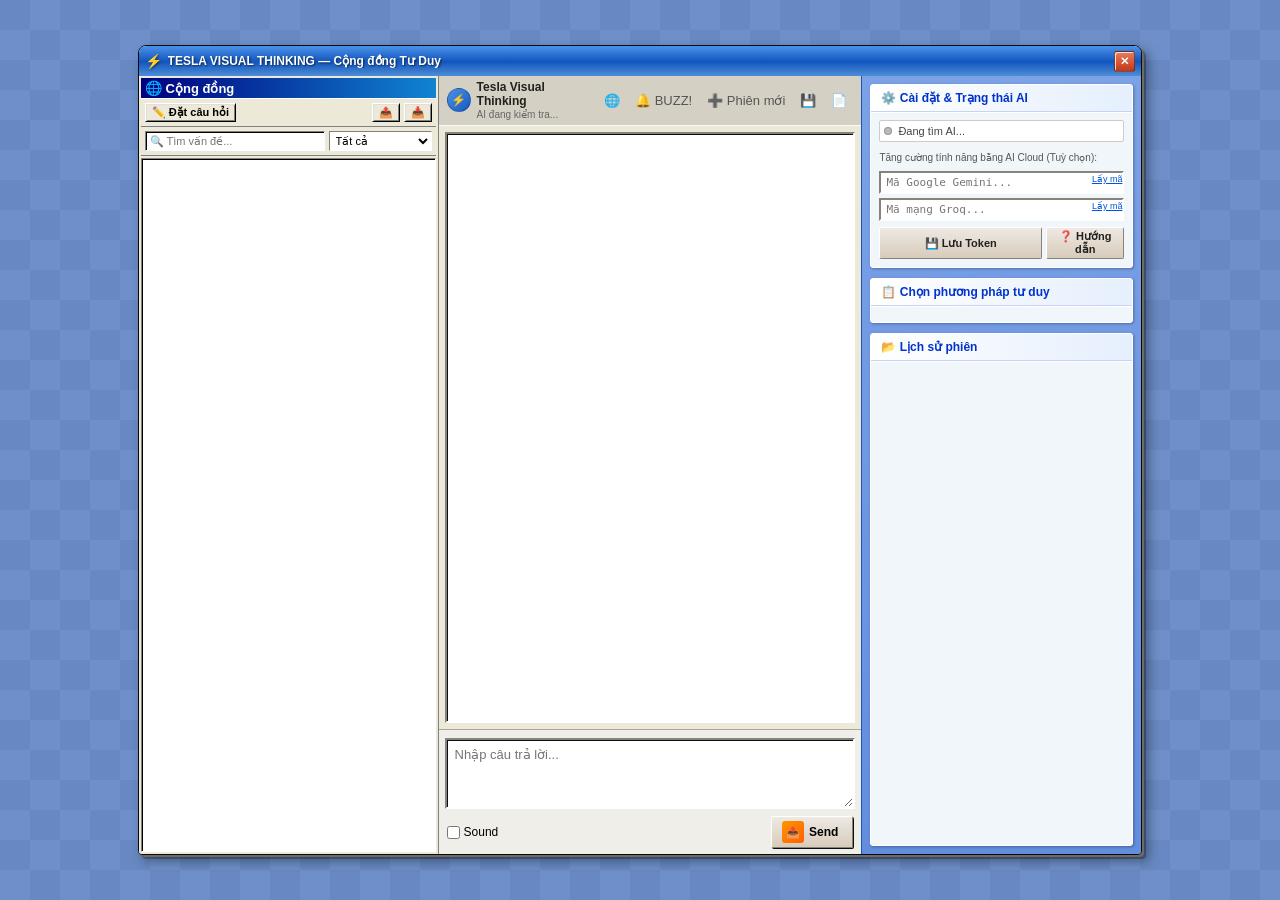
<file: index.html>
<!DOCTYPE html>
<html>
<head>
    <meta charset="UTF-8">
    <meta http-equiv="refresh" content="0; url=./docs/index.html">
    <title>Redirecting to TVT...</title>
</head>
<body style="background: #1154bb; color: white; font-family: Tahoma, sans-serif; display: flex; align-items: center; justify-content: center; height: 100vh; margin: 0;">
    <div style="text-align: center;">
        <h2 style="margin-bottom: 8px;">⚡ TVT đang tải...</h2>
        <a href="./docs/index.html" style="color: #ff9900; text-decoration: none;">Bấm vào đây nếu không tự động chuyển trang</a>
    </div>
</body>
</html>
</file>
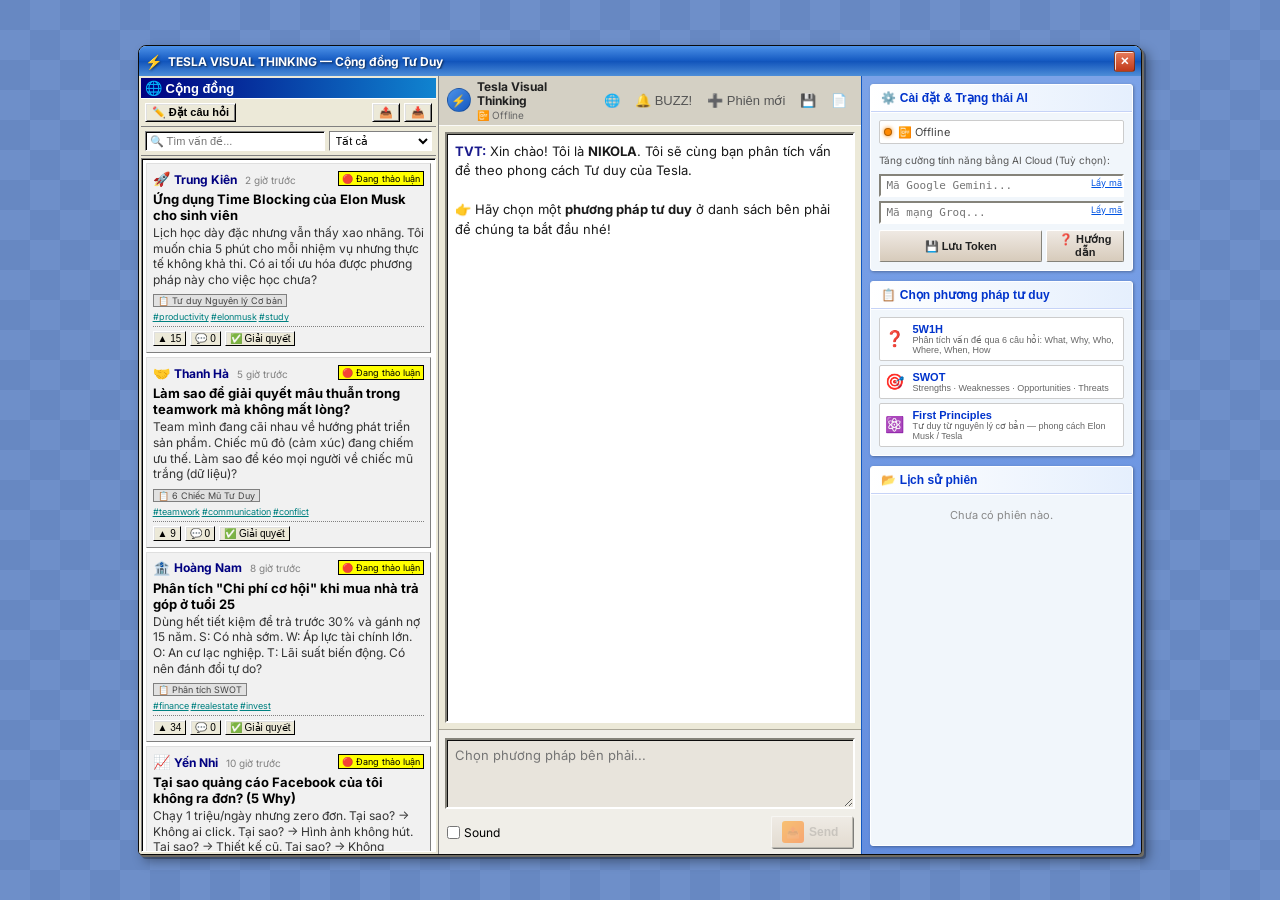
<file: docs/index.html>
<!DOCTYPE html>
<html lang="vi">
<head>
  <meta charset="UTF-8">
  <meta name="viewport" content="width=device-width, initial-scale=1.0">
  <title>TALKING WITH NIKOLA — TVT Community</title>
  <meta name="description" content="Hệ thống tư duy cộng đồng mở · Phong cách Tesla · Offline-first · Không phụ thuộc AI">
  <link rel="icon" href="data:image/svg+xml,<svg xmlns='http://www.w3.org/2000/svg' viewBox='0 0 100 100'><text y='.9em' font-size='90'>⚡</text></svg>">
  <link rel="stylesheet" href="css/tvt.css">
  <link rel="stylesheet" href="css/community.css">
</head>
<body>

<div class="xp-window" id="main-window">

  <!-- Title Bar -->
  <div class="xp-titlebar" id="titlebar">
    <span class="xp-title-icon">⚡</span>
    <span class="xp-title-text" id="window-title">TESLA VISUAL THINKING — Cộng đồng Tư Duy</span>
    <div class="xp-controls">
      <button class="xp-btn close" id="btn-close" title="Khởi động lại trang" onclick="location.reload()">✕</button>
    </div>
  </div>

  <!-- Body Split: 3 columns -->
  <div class="xp-body-split">

    <!-- ===  COMMUNITY PANEL (LEFT) === -->
    <div class="xp-community-panel" id="community-panel">

      <!-- Community Header -->
      <div class="comm-panel-header">
        <div class="comm-panel-title">
          <span class="comm-panel-icon">🌐</span>
          <span>Cộng đồng</span>
        </div>
      </div>

      <!-- Toolbar -->
      <div class="comm-toolbar">
        <button class="comm-tool-btn comm-tool-btn--primary" id="comm-btn-new" title="Đặt câu hỏi mới">
          ✏️ Đặt câu hỏi
        </button>
        <div class="comm-toolbar-right">
          <button class="comm-tool-btn" id="comm-btn-export" title="Xuất dữ liệu để chia sẻ">📤</button>
          <button class="comm-tool-btn" id="comm-btn-import" title="Nhập dữ liệu từ cộng đồng khác">📥</button>
          <input type="file" id="comm-import-file" accept=".json" style="display:none">
        </div>
      </div>

      <!-- Search + Filter -->
      <div class="comm-search-row">
        <input type="text" id="comm-search" class="comm-search" placeholder="🔍 Tìm vấn đề...">
        <select id="comm-filter" class="comm-filter">
          <option value="all">Tất cả</option>
          <option value="open">Đang thảo luận</option>
          <option value="solved">Đã giải quyết</option>
        </select>
      </div>

      <!-- Community Feed -->
      <div id="community-feed" class="comm-feed">
        <!-- Cards injected by community.js -->
      </div>

    </div> <!-- end community panel -->

    <!-- === CHAT PANEL (CENTER) === -->
    <div class="xp-chat-panel">
      <!-- Chat header -->
      <div class="chat-header">
        <div class="chat-avatar">⚡</div>
        <div class="chat-header-info">
          <div class="chat-header-name">Tesla Visual Thinking</div>
          <div class="chat-header-sub provider-label">AI đang kiểm tra...</div>
        </div>
        <div class="chat-toolbar">
          <button class="chat-tool-btn mobile-menu-btn" id="btn-mobile-menu" title="Menu">☰ Menu</button>
          <button class="chat-tool-btn comm-toggle-btn" id="btn-comm-toggle" title="Cộng đồng">🌐</button>
          <button class="chat-tool-btn" id="btn-buzz" title="Buzz!">🔔 BUZZ!</button>
          <button class="chat-tool-btn" id="btn-new-chat" title="Tạo phiên mới">➕ Phiên mới</button>
          <button class="chat-tool-btn" id="btn-download-json" title="Tải JSON">💾</button>
          <button class="chat-tool-btn" id="btn-download-md" title="Tải báo cáo MD">📄</button>
        </div>
      </div>

      <div class="xp-divider"></div>

      <!-- Messages area -->
      <div class="chat-messages-wrapper">
        <div id="chat-messages">
          <!-- Messages will be injected here -->
        </div>
      </div>

      <div class="xp-progress-container" id="progress-box">
        <div class="xp-progress-label" id="progress-text">TVT đang xử lý...</div>
        <div class="xp-progress-track">
          <div class="xp-progress-fill" id="progress-bar"></div>
        </div>
      </div>

      <!-- Input area -->
      <div class="chat-input-area">
        <div class="input-hint-row">
          <span id="input-hint"></span>
        </div>
        <textarea id="msg-input" placeholder="Nhập câu trả lời..." rows="3"></textarea>
        <div class="chat-bottom-bar">
          <label class="sound-label">
            <input type="checkbox" id="sound-check"> Sound
          </label>
          <button id="send-btn" type="button">
            <span class="send-icon">📤</span>
            <span>Send</span>
          </button>
        </div>
      </div>
    </div> <!-- end xp-chat-panel -->

    <!-- === RIGHT PANEL : TASK PANE === -->
    <div class="xp-side-panel">
      
      <!-- 1. AI Status & Settings -->
      <div class="xp-group">
        <div class="xp-group-header">⚙️ Cài đặt &amp; Trạng thái AI</div>
        <div class="xp-group-body">
          <div class="ai-status-row">
            <div class="status-dot checking" id="ai-status-dot"></div>
            <span id="ai-status-text">Đang tìm AI...</span>
          </div>
          <div class="xp-settings-mini">
            <div style="font-size: 10px; color: #555; margin-bottom: 4px;">Tăng cường tính năng bằng AI Cloud (Tuỳ chọn):</div>
            <div style="position: relative;">
              <input class="settings-input" id="cfg-gemini-key" style="width: 100%;" type="password" placeholder="Mã Google Gemini...">
              <a href="https://aistudio.google.com/app/apikey" target="_blank" style="font-size: 9px; position: absolute; right: 2px; top: 3px; color: #0054E3; text-decoration: underline;" title="Lấy mã Gemini miễn phí">Lấy mã</a>
            </div>
            <div style="position: relative;">
              <input class="settings-input" id="cfg-groq-key" style="width: 100%;" type="password" placeholder="Mã mạng Groq...">
              <a href="https://console.groq.com/keys" target="_blank" style="font-size: 9px; position: absolute; right: 2px; top: 3px; color: #0054E3; text-decoration: underline;" title="Lấy mã Groq tốc độ cao">Lấy mã</a>
            </div>
            <div style="display: flex; gap: 4px; margin-top: 2px;">
              <button class="xp-action-btn" id="btn-save-settings" style="flex: 2;">💾 Lưu Token</button>
              <button class="xp-action-btn" id="btn-ai-help" style="flex: 1; padding: 2px;" title="Hướng dẫn lấy API">❓ Hướng dẫn</button>
            </div>
          </div>
        </div>
      </div>

      <!-- 2. Models -->
      <div class="xp-group">
        <div class="xp-group-header">📋 Chọn phương pháp tư duy</div>
        <div class="xp-group-body" id="model-list">
          <!-- Models injected here -->
        </div>
      </div>

      <!-- 3. History -->
      <div class="xp-group" style="flex: 1;">
        <div class="xp-group-header">📂 Lịch sử phiên</div>
        <div class="xp-group-body" style="flex: 1; overflow-y: auto; padding: 4px;" id="history-list">
          <!-- History injected here -->
        </div>
      </div>

    </div> <!-- end xp-side-panel -->

  </div> <!-- end xp-body-split -->
</div>

<div id="toast"></div>

<script src="js/models.js"></script>
<script src="js/ai-providers.js"></script>
<script src="js/tvt-core.js"></script>
<script src="js/app.js"></script>
<script src="js/community.js"></script>
<script>
  if ('serviceWorker' in navigator) {
    window.addEventListener('load', () => navigator.serviceWorker.register('./sw.js').catch(()=>{}));
  }

  // Init community panel after all modules load
  window.addEventListener('DOMContentLoaded', () => {
    CommunityUI.init();

    // Toggle community panel on mobile
    document.getElementById('btn-comm-toggle')?.addEventListener('click', () => {
      document.getElementById('community-panel')?.classList.toggle('comm-panel--visible');
    });
  });
</script>

</body>
</html>
</file>
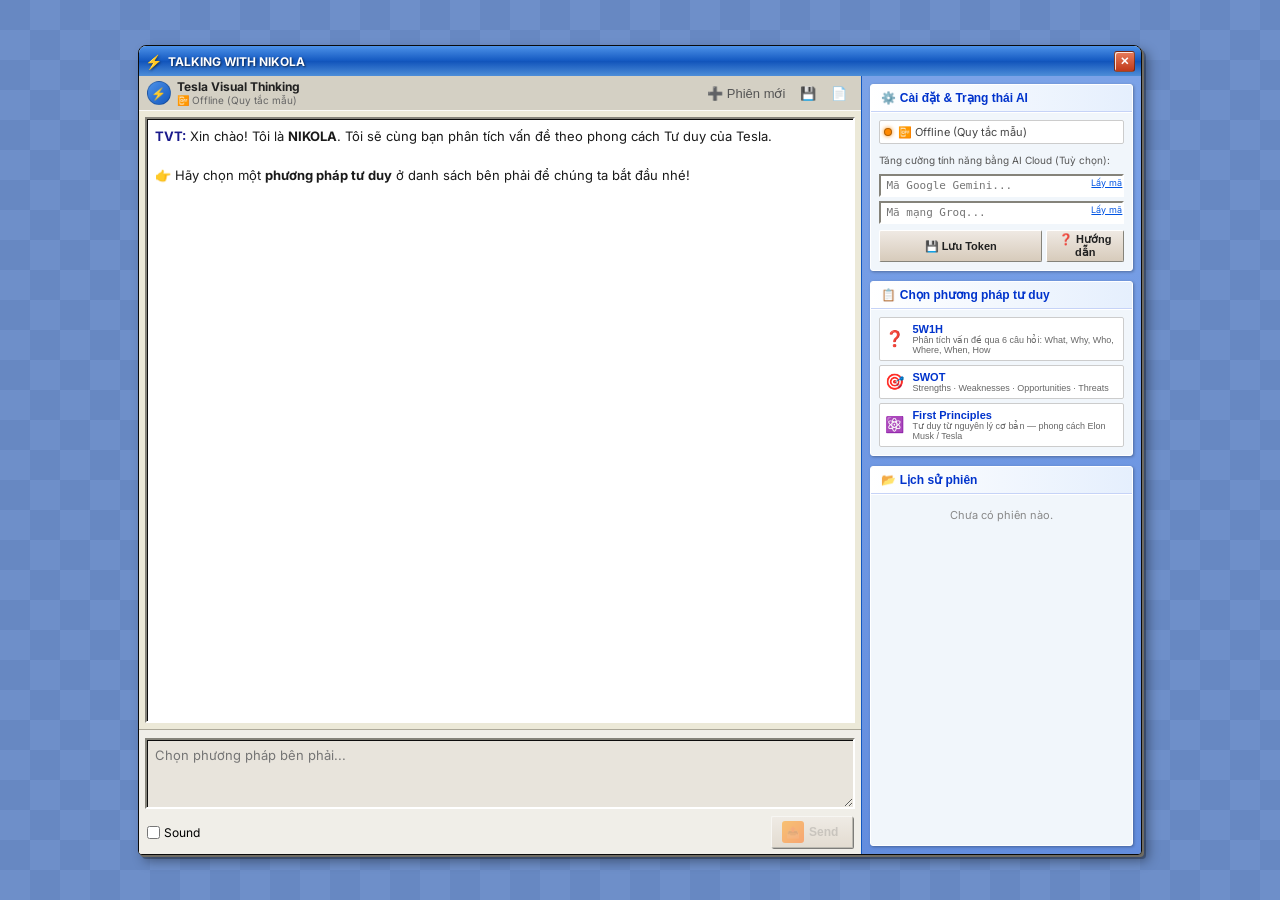
<file: backups/v3.0.0_snapshot_2026-04-09/docs/index.html>
<!DOCTYPE html>
<html lang="vi">
<head>
  <meta charset="UTF-8">
  <meta name="viewport" content="width=device-width, initial-scale=1.0">
  <title>TALKING WITH NIKOLA</title>
  <meta name="description" content="Hệ thống tư duy có cấu trúc · Phong cách Tesla · Offline-first">
  <link rel="icon" href="data:image/svg+xml,<svg xmlns='http://www.w3.org/2000/svg' viewBox='0 0 100 100'><text y='.9em' font-size='90'>⚡</text></svg>">
  <link rel="stylesheet" href="css/tvt.css">
</head>
<body>

<div class="xp-window" id="main-window">

  <!-- Title Bar -->
  <div class="xp-titlebar" id="titlebar">
    <span class="xp-title-icon">⚡</span>
    <span class="xp-title-text" id="window-title">TALKING WITH NIKOLA</span>
    <div class="xp-controls">
      <button class="xp-btn close" id="btn-close" title="Khởi động lại trang" onclick="location.reload()">✕</button>
    </div>
  </div>

  <!-- Body Split -->
  <div class="xp-body-split">
    
    <!-- === LEFT PANEL : CHAT (Scroll fixed inside) === -->
    <div class="xp-chat-panel">
      <!-- Chat header -->
      <div class="chat-header">
        <div class="chat-avatar">⚡</div>
        <div class="chat-header-info">
          <div class="chat-header-name">Tesla Visual Thinking</div>
          <div class="chat-header-sub provider-label">AI đang kiểm tra...</div>
        </div>
        <div class="chat-toolbar">
          <button class="chat-tool-btn mobile-menu-btn" id="btn-mobile-menu" title="Menu">☰ Menu</button>
          <button class="chat-tool-btn" id="btn-new-chat" title="Tạo phiên mới">➕ Phiên mới</button>
          <button class="chat-tool-btn" id="btn-download-json" title="Tải JSON">💾</button>
          <button class="chat-tool-btn" id="btn-download-md" title="Tải báo cáo MD">📄</button>
        </div>
      </div>

      <div class="xp-divider"></div>

      <!-- Messages area: Fixed height, isolated scrolling -->
      <div class="chat-messages-wrapper">
        <div id="chat-messages">
          <!-- Messages will be injected here -->
        </div>
      </div>

      <div class="xp-progress-container" id="progress-box">
        <div class="xp-progress-label" id="progress-text">TVT đang xử lý...</div>
        <div class="xp-progress-track">
          <div class="xp-progress-fill" id="progress-bar"></div>
        </div>
      </div>

      <!-- Input area -->
      <div class="chat-input-area">
        <div class="input-hint-row">
          <span id="input-hint"></span>
        </div>
        <textarea id="msg-input" placeholder="Nhập câu trả lời..." rows="3"></textarea>
        <div class="chat-bottom-bar">
          <label class="sound-label">
            <input type="checkbox" id="sound-check"> Sound
          </label>
          <button id="send-btn" type="button">
            <span class="send-icon">📤</span>
            <span>Send</span>
          </button>
        </div>
      </div>
    </div> <!-- end xp-chat-panel -->

    <!-- === RIGHT PANEL : WINDOWS XP TASK PANE === -->
    <div class="xp-side-panel">
      
      <!-- 1. AI Status & Settings -->
      <div class="xp-group">
        <div class="xp-group-header">⚙️ Cài đặt & Trạng thái AI</div>
        <div class="xp-group-body">
          <div class="ai-status-row">
            <div class="status-dot checking" id="ai-status-dot"></div>
            <span id="ai-status-text">Đang tìm AI...</span>
          </div>
          <div class="xp-settings-mini">
            <div style="font-size: 10px; color: #555; margin-bottom: 4px;">Tăng cường tính năng bằng AI Cloud (Tuỳ chọn):</div>
            <div style="position: relative;">
              <input class="settings-input" id="cfg-gemini-key" style="width: 100%;" type="password" placeholder="Mã Google Gemini...">
              <a href="https://aistudio.google.com/app/apikey" target="_blank" style="font-size: 9px; position: absolute; right: 2px; top: 3px; color: #0054E3; text-decoration: underline;" title="Lấy mã Gemini miễn phí">Lấy mã</a>
            </div>
            <div style="position: relative;">
              <input class="settings-input" id="cfg-groq-key" style="width: 100%;" type="password" placeholder="Mã mạng Groq...">
              <a href="https://console.groq.com/keys" target="_blank" style="font-size: 9px; position: absolute; right: 2px; top: 3px; color: #0054E3; text-decoration: underline;" title="Lấy mã Groq tốc độ cao">Lấy mã</a>
            </div>
            <div style="display: flex; gap: 4px; margin-top: 2px;">
              <button class="xp-action-btn" id="btn-save-settings" style="flex: 2;">💾 Lưu Token</button>
              <button class="xp-action-btn" id="btn-ai-help" style="flex: 1; padding: 2px;" title="Hướng dẫn lấy API">❓ Hướng dẫn</button>
            </div>
          </div>
        </div>
      </div>

      <!-- 2. Models -->
      <div class="xp-group">
        <div class="xp-group-header">📋 Chọn phương pháp tư duy</div>
        <div class="xp-group-body" id="model-list">
          <!-- Models injected here -->
        </div>
      </div>

      <!-- 3. History -->
      <div class="xp-group" style="flex: 1;">
        <div class="xp-group-header">📂 Lịch sử phiên</div>
        <div class="xp-group-body" style="flex: 1; overflow-y: auto; padding: 4px;" id="history-list">
          <!-- History injected here -->
        </div>
      </div>

    </div> <!-- end xp-side-panel -->

  </div> <!-- end xp-body-split -->
</div>

<div id="toast"></div>

<script src="js/models.js"></script>
<script src="js/ai-providers.js"></script>
<script src="js/tvt-core.js"></script>
<script src="js/app.js"></script>
<script>
  if ('serviceWorker' in navigator) {
    window.addEventListener('load', () => navigator.serviceWorker.register('./sw.js').catch(()=>{}));
  }
</script>

</body>
</html>
</file>
<file: docs/css/tvt.css>
/* ═══════════════════════════════════════════════════════════
   TVT — Tesla Visual Thinking
   CSS: Yahoo Messenger / Windows XP IM style
   Desktop layout (split pane) + Mobile responsive
   ═══════════════════════════════════════════════════════════ */

@import url('https://fonts.googleapis.com/css2?family=Tahoma:wght@400;700&family=Inter:wght@400;500;600&display=swap');

/* ── Reset ─────────────────────────────────────────────────── */
*, *::before, *::after { box-sizing: border-box; margin: 0; padding: 0; }

:root {
  /* Yahoo/XP palette */
  --xp-bg:          #ECE9D8;       /* Windows XP silver-beige */
  --xp-border:      #ACA899;
  --xp-btn-face:    #ECE9D8;
  --xp-btn-hover:   #D4D0C8;
  --xp-dark:        #212121;

  /* Chat colors — exactly Yahoo */
  --name-tvt:       #1a1a8c;       /* Dark navy-blue: TVT name */
  --name-user:      #c00000;       /* Dark red: User name */
  --msg-text:       #1a1a1a;
  
  --accent:         #0054E3;

  font-size: 13px;
}

body {
  font-family: 'Tahoma', 'Inter', Arial, sans-serif;
  background: #6e8fc9 url("data:image/svg+xml,%3Csvg xmlns='http://www.w3.org/2000/svg' width='60' height='60'%3E%3Crect width='60' height='60' fill='%236e8fc9'/%3E%3Crect x='0' y='0' width='30' height='30' fill='%235878b5' opacity='.3'/%3E%3Crect x='30' y='30' width='30' height='30' fill='%235878b5' opacity='.3'/%3E%3C/svg%3E");
  min-height: 100vh;
  display: flex;
  align-items: center;
  justify-content: center;
  padding: 12px;
}

/* ── XP Window Shell ────────────────────────────────────────── */
.xp-window {
  width: 80%;
  max-width: 1400px;
  height: 90vh;
  max-height: 900px;
  display: flex;
  flex-direction: column;
  background: var(--xp-bg);
  border: 1px solid #0a0a0a;
  box-shadow:
    inset 1px 1px 0 #FFFFFF,
    inset -1px -1px 0 #85837A,
    2px 2px 0 #6e6b63,
    4px 4px 0 rgba(0,0,0,0.25),
    6px 6px 12px rgba(0,0,0,0.4);
  border-radius: 8px 8px 4px 4px;
  overflow: hidden;
  position: relative;
}

/* ── Title Bar (XP gradient) ─────────────────────────────────── */
.xp-titlebar {
  background: linear-gradient(180deg, #4d92e8 0%, #1358c0 50%, #1154bb 51%, #4d8dd8 100%);
  padding: 4px 6px;
  display: flex;
  align-items: center;
  gap: 6px;
  user-select: none;
  min-height: 30px;
}

.xp-title-icon { font-size: 14px; filter: drop-shadow(1px 1px 1px rgba(0,0,0,0.5)); }

.xp-title-text {
  flex: 1;
  color: white;
  font-size: 12px;
  font-weight: bold;
  text-shadow: 1px 1px 2px rgba(0,0,0,0.6);
  white-space: nowrap;
  overflow: hidden;
  text-overflow: ellipsis;
}

.xp-controls { display: flex; gap: 2px; margin-left: 4px; }

.xp-btn {
  width: 21px; height: 21px;
  border: 1px solid rgba(0,0,0,0.4);
  border-radius: 3px;
  font-size: 11px; font-weight: bold;
  cursor: pointer;
  display: flex; align-items: center; justify-content: center;
  background: linear-gradient(180deg, #EFE9E3, #D7CBBB);
  box-shadow: inset 1px 1px 0 rgba(255,255,255,0.8);
  font-family: 'Tahoma', sans-serif;
  color: #333;
}
.xp-btn.close {
  background: linear-gradient(180deg, #e87d5c, #c0391a);
  color: white;
}
.xp-btn.close:hover { background: linear-gradient(180deg, #ff9977, #d44420); }

/* ── Body Split ─────────────────────────────────────────────── */
.xp-body-split {
  flex: 1;
  display: flex;
  flex-direction: row;
  min-height: 0; /* Important for flex-child scrolling */
}

/* ── LEFT PANEL (Chat) ───────────────────────────────────────── */
.xp-chat-panel {
  flex: 1;
  display: flex;
  flex-direction: column;
  min-width: 0; 
  background: var(--xp-bg);
}

.chat-header {
  background: #D4D0C4;
  padding: 4px 8px;
  display: flex;
  align-items: center;
  gap: 6px;
  font-size: 11px;
}
.chat-avatar {
  width: 24px; height: 24px;
  background: linear-gradient(135deg, #4d92e8, #1358c0);
  border-radius: 50%;
  display: flex; align-items: center; justify-content: center;
  font-size: 12px;
  flex-shrink: 0;
  border: 1px solid rgba(0,0,0,0.2);
}
.chat-header-info { flex: 1; line-height: 1.2; }
.chat-header-name { font-weight: bold; color: var(--xp-dark); font-size: 12px; }
.chat-header-sub  { font-size: 10px; color: #666; }

.chat-toolbar { display: flex; gap: 3px; }
.chat-tool-btn {
  background: none; border: 1px solid transparent; border-radius: 3px;
  padding: 3px 5px; cursor: pointer; font-size: 13px; color: #555;
}
.chat-tool-btn:hover { background: var(--xp-btn-hover); border-color: var(--xp-border); }

/* Chat Messages Scrolling area */
.chat-messages-wrapper {
  flex: 1;
  min-height: 0; /* Crucial for scrolling */
  display: flex;
  flex-direction: column;
  background: white;
  border: 2px solid;
  border-color: #85837A #FFFFFF #FFFFFF #85837A;
  box-shadow: inset 1px 1px 0 #0D0D0D;
  margin: 6px;
}

#chat-messages {
  flex: 1;
  overflow-y: auto;
  padding: 8px;
  scroll-behavior: smooth;
  line-height: 1.5;
}
#chat-messages::-webkit-scrollbar { width: 14px; }
#chat-messages::-webkit-scrollbar-track { background: #D4D0C4; border: 1px solid #85837A; }
#chat-messages::-webkit-scrollbar-thumb {
  background: linear-gradient(180deg, #EEE, #CCC);
  border: 1px solid #85837A; border-radius: 2px;
}

.msg-line { margin-bottom: 4px; font-size: 13px; color: var(--msg-text); word-wrap: break-word; }
.msg-animate { animation: msgIn 0.2s ease; }
@keyframes msgIn { from { opacity: 0; transform: translateY(4px); } to { opacity: 1; transform: translateY(0); } }

.msg-name-tvt { font-weight: bold; color: var(--name-tvt); font-size: 13px; }
.msg-name-user { font-weight: bold; color: var(--name-user); font-size: 13px; }
.msg-body code { background: #f4f4f4; padding: 1px 4px; border: 1px solid #ddd; border-radius: 2px; font-family: monospace; font-size: 11px; }

/* Chat Input */
.chat-input-area { background: #F0EEE8; border-top: 1px solid var(--xp-border); padding: 4px 6px; }
.input-hint-row { padding: 1px 0 3px; }
#input-hint { font-size: 10px; color: #888; font-style: italic; }

#msg-input {
  width: 100%;
  min-height: 52px; max-height: 100px;
  padding: 6px 8px;
  font-family: inherit; font-size: 13px;
  border: 2px solid; border-color: #85837A #FFFFFF #FFFFFF #85837A;
  box-shadow: inset 1px 1px 0 #0D0D0D;
  outline: none; resize: vertical; line-height: 1.4;
}
#msg-input:focus { border-color: var(--accent) #FFFFFF #FFFFFF var(--accent); }
#msg-input:disabled { background: #E8E4DC; color: #888; }

.chat-bottom-bar { display: flex; align-items: center; padding: 4px 2px 2px; gap: 8px; }
.sound-label { display: flex; align-items: center; gap: 4px; font-size: 12px; }

#send-btn {
  margin-left: auto;
  display: flex; align-items: center; gap: 5px;
  padding: 4px 14px 4px 10px;
  background: linear-gradient(180deg, #EFE9E3, #D7CBBB);
  border: 1px solid; border-color: #FFFFFF #85837A #85837A #FFFFFF;
  box-shadow: 1px 1px 0 #0D0D0D;
  cursor: pointer; font-family: 'Tahoma', sans-serif; font-size: 12px; font-weight: bold;
  border-radius: 2px;
}
#send-btn:active:not(:disabled) { border-color: #85837A #FFFFFF #FFFFFF #85837A; background: linear-gradient(180deg, #D7CBBB, #EFE9E3); }
#send-btn:disabled { opacity: 0.5; cursor: not-allowed; }

.send-icon { width: 22px; height: 22px; background: linear-gradient(135deg, #ff9500, #ff6000); border-radius: 3px; display: flex; align-items: center; justify-content: center; font-size: 11px; }

.mobile-menu-btn { display: none; margin-right: 4px; color: #0033CC; font-weight: bold; background: linear-gradient(180deg, #FFFFFF, #D4D0C4); border: 1px solid #ACA899; }
.mobile-menu-btn:hover { background: #D0E8FF; }

/* ── RIGHT PANEL (XP Task Pane) ─────────────────────────────── */
.xp-side-panel {
  width: 280px;
  background: linear-gradient(180deg, #7BA2E7, #638DDE);
  border-left: 1px solid #1358c0;
  display: flex;
  flex-direction: column;
  padding: 8px;
  gap: 10px;
  overflow-y: auto;
}

.xp-group {
  background: #F1F6FB;
  border: 1px solid #FFFFFF;
  border-radius: 3px;
  overflow: hidden;
  box-shadow: 1px 1px 3px rgba(0,0,0,0.3);
  display: flex; flex-direction: column;
}
.xp-group-header {
  background: linear-gradient(90deg, #FFFFFF, #E5EFFD);
  color: #0033CC;
  font-weight: bold;
  padding: 6px 10px;
  font-size: 12px;
  cursor: pointer;
  border-bottom: 1px solid #C6D3F7;
  font-family: 'Tahoma', sans-serif;
  box-shadow: 0 1px 0 white;
}
.xp-group-body { padding: 8px; display: flex; flex-direction: column; gap: 6px; }

/* AI Status inside Right Panel */
.ai-status-row { display: flex; align-items: center; gap: 6px; font-size: 11px; padding: 4px; background: white; border: 1px solid #CCC; border-radius: 2px; color: #444; }
.status-dot { width: 8px; height: 8px; border-radius: 50%; border: 1px solid rgba(0,0,0,0.3); flex-shrink: 0; }
.status-dot.online { background: #22cc44; box-shadow: 0 0 4px #22cc44; }
.status-dot.offline { background: #FF8800; box-shadow: 0 0 4px #FF8800; }
.status-dot.checking { background: #aaa; animation: blink 1s infinite; }
@keyframes blink { 0%,100%{opacity:1} 50%{opacity:0.3} }

.xp-settings-mini { display: flex; flex-direction: column; gap: 4px; margin-top: 4px; }
.settings-input { padding: 3px 5px; font-family: monospace; font-size: 11px; border: 2px solid; border-color: #85837A #FFFFFF #FFFFFF #85837A; outline: none; }

.xp-action-btn {
  padding: 4px 8px; font-family: 'Tahoma', sans-serif; font-size: 11px; font-weight: bold;
  background: linear-gradient(180deg, #EFE9E3, #D7CBBB);
  border: 1px solid; border-color: #FFFFFF #85837A #85837A #FFFFFF;
  cursor: pointer; border-radius: 2px; color: var(--xp-dark);
}
.xp-action-btn:active { border-color: #85837A #FFFFFF #FFFFFF #85837A; background: var(--xp-btn-hover); }

/* Models List */
#model-list { display: flex; flex-direction: column; gap: 4px; }
.model-btn {
  display: flex; align-items: center; gap: 8px; padding: 5px;
  background: white; border: 1px solid #CCC; border-radius: 2px;
  cursor: pointer; text-align: left; transition: 0.1s;
}
.model-btn:hover { background: #E5EFFD; border-color: #0054E3; }
.model-icon { font-size: 1.2rem; }
.model-info { display: flex; flex-direction: column; }
.model-info strong { font-size: 11px; color: #0033CC; }
.model-info small { font-size: 9px; color: #666; }

/* History List */
.history-item { background: white; border: 1px solid #CCC; border-radius: 2px; margin-bottom: 4px; padding: 4px; }
.history-item-top { display: flex; justify-content: space-between; align-items: center; font-size: 11px; margin-bottom: 4px; }
.history-item-top strong { color: #0033CC; }
.history-status { font-size: 10px; }
.history-actions { display: flex; gap: 2px; }
.history-actions button { flex: 1; padding: 2px; font-size: 10px; background: #ECE9D8; border: 1px solid #ACA899; cursor: pointer; }
.history-actions button:hover { background: #D0E8FF; }

/* ── Utilities ───────────────────────────────────────────────── */
.xp-divider { height: 1px; background: linear-gradient(90deg, var(--xp-border), transparent); border-top: 1px solid #FAFAF8; margin: 0; }

/* ── Progress Bar (XP Style) ────────────────────────────────── */
.xp-progress-container {
  display: none;
  background: #FFF;
  border: 1px solid #7B9EBD;
  padding: 10px;
  margin: 10px;
  border-radius: 2px;
  flex-direction: column;
  gap: 8px;
  box-shadow: 1px 1px 3px rgba(0,0,0,0.1);
}
.xp-progress-label {
  font-size: 11px;
  font-weight: bold;
  color: #0033CC;
}
.xp-progress-track {
  height: 16px;
  background: white;
  border: 1px solid #ACA899;
  position: relative;
  overflow: hidden;
}
.xp-progress-fill {
  height: 100%;
  width: 0%;
  background: linear-gradient(180deg, #31E431 0%, #209920 50%, #157915 51%, #23B423 100%);
  transition: width 0.3s ease;
  display: flex;
  gap: 2px;
  padding: 1px;
}
/* Classic XP chunks effect */
.xp-progress-fill::after {
  content: '';
  position: absolute;
  top: 0; left: 0; right: 0; bottom: 0;
  background-image: linear-gradient(90deg, transparent 0, transparent 8px, white 8px, white 10px);
  background-size: 10px 100%;
}

#toast {
  position: fixed; bottom: 20px; left: 50%; transform: translateX(-50%) translateY(60px);
  background: #1a1a1a; color: white; padding: 8px 18px; border-radius: 4px; font-size: 12px; z-index: 9999; opacity: 0; transition: all 0.3s; box-shadow: 0 4px 16px rgba(0,0,0,0.5);
}
#toast.show { opacity: 1; transform: translateX(-50%) translateY(0); }

/* Animation for Auto-Onboarding */
.flash-input {
  animation: flashInput 1.5s infinite;
  background: #FFFFF0 !important;
}
@keyframes flashInput {
  0%, 100% { border-color: #85837A #FFFFFF #FFFFFF #85837A; box-shadow: inset 1px 1px 0 #0D0D0D; }
  50% { border-color: #0054E3; box-shadow: 0 0 8px #0054E3; }
}

/* ── Scrollbars inside pane ──────────────────────────────────── */
.xp-side-panel::-webkit-scrollbar { width: 12px; }
.xp-side-panel::-webkit-scrollbar-track { background: #638DDE; }
.xp-side-panel::-webkit-scrollbar-thumb { background: #8DAEE4; border: 1px solid #4A7ACA; border-radius: 2px; }

.xp-group-body::-webkit-scrollbar { width: 10px; }
.xp-group-body::-webkit-scrollbar-track { background: #F1F6FB; }
.xp-group-body::-webkit-scrollbar-thumb { background: #C6D3F7; border-radius: 2px; }

/* ── Mobile responsive ────────────────────────────────────────── */
@media (max-width: 650px) {
  body { padding: 0; align-items: flex-start; }
  .xp-window { width: 100%; max-width: 100%; border-radius: 0; box-shadow: none; border: none; height: 100dvh; max-height: 100dvh; position: relative; overflow: hidden; }
  .mobile-menu-btn { display: inline-flex; align-items: center; justify-content: center; }
  
  /* Hide Clutter on Mobile Header */
  .chat-avatar { display: none; }
  .chat-header-name { display: none; }
  .chat-header-sub { font-size: 10px; font-weight: bold; }
  
  .xp-side-panel { 
    position: absolute;
    top: 38px; /* below title bar */
    left: 0; right: 0; bottom: 0;
    width: 100%; height: auto;
    border-left: none; border-top: 1px solid #1358c0;
    z-index: 9999;
    max-height: none;
    transform: translateX(100%);
    transition: transform 0.3s cubic-bezier(0.2, 0.8, 0.2, 1);
  }
  .xp-window.show-menu .xp-side-panel {
    transform: translateX(0);
  }
}
</file>
<file: docs/css/community.css>
/* ═══════════════════════════════════════════════════════════
   TVT Community — CSS (Windows 98 Unified Style)
   Left panel: Community discussions
   Modals: Thread & New Post
   ═══════════════════════════════════════════════════════════ */

.xp-community-panel {
  width: 300px;
  min-width: 260px;
  max-width: 320px;
  display: flex;
  flex-direction: column;
  background: var(--xp-bg);
  border-right: 1px solid #808080;
  overflow: hidden;
  flex-shrink: 0;
  padding: 2px;
}

/* ── Community Header (Navy Title Bar) ────────────────────────── */
.comm-panel-header {
  background: linear-gradient(90deg, #000080 0%, #1084d0 100%);
  padding: 2px 4px;
  border-bottom: 1px solid #ffffff;
  flex-shrink: 0;
}

.comm-panel-title {
  display: flex;
  align-items: center;
  gap: 4px;
  color: white;
  font-size: 13px;
  font-weight: bold;
  font-family: 'Tahoma', sans-serif;
}

.comm-panel-icon {
  font-size: 14px;
}

.comm-panel-subtitle {
  color: #dfdfdf;
  font-size: 10px;
  margin-top: 1px;
}

/* ── Toolbar ─────────────────────────────────────────────────── */
.comm-toolbar {
  display: flex;
  align-items: center;
  gap: 4px;
  padding: 4px;
  background: var(--xp-bg);
  border-bottom: 1px solid #808080;
  flex-shrink: 0;
}

.comm-tool-btn {
  padding: 2px 6px;
  font-size: 11px;
  font-family: 'Tahoma', sans-serif;
  cursor: pointer;
  background: var(--xp-bg);
  border: 1px solid #ffffff;
  border-right-color: #000000;
  border-bottom-color: #000000;
  box-shadow: inset 1px 1px 0 #dfdfdf, inset -1px -1px 0 #808080;
  color: #000;
  transition: none;
  white-space: nowrap;
}
.comm-tool-btn:active {
  border: 1px solid #000000;
  border-right-color: #ffffff;
  border-bottom-color: #ffffff;
  box-shadow: inset 1px 1px 0 #808080;
  padding: 3px 5px 1px 7px;
}
.comm-tool-btn--primary {
  font-weight: bold;
}

.comm-toolbar-right { margin-left: auto; display: flex; gap: 4px; }

/* ── Search Row ──────────────────────────────────────────────── */
.comm-search-row {
  display: flex;
  gap: 4px;
  padding: 4px;
  background: var(--xp-bg);
  border-bottom: 1px solid #808080;
  flex-shrink: 0;
}

.comm-search {
  flex: 1;
  padding: 2px 4px;
  background: #ffffff;
  border: 1px solid;
  border-color: #808080 #ffffff #ffffff #808080;
  box-shadow: inset 1px 1px 0 #000000;
  color: #000;
  font-size: 11px;
  outline: none;
  font-family: 'Tahoma', sans-serif;
}

.comm-filter {
  padding: 2px;
  background: #ffffff;
  border: 1px solid;
  border-color: #808080 #ffffff #ffffff #808080;
  color: #000;
  font-size: 11px;
  cursor: pointer;
  outline: none;
  font-family: 'Tahoma', sans-serif;
}

/* ── Community Feed ──────────────────────────────────────────── */
.comm-feed {
  flex: 1;
  overflow-y: auto;
  padding: 4px;
  display: flex;
  flex-direction: column;
  gap: 4px;
  background: #ffffff;
  border: 1px solid;
  border-color: #808080 #ffffff #ffffff #808080;
  box-shadow: inset 1px 1px 0 #000000;
  margin-top: 2px;
}

.comm-card {
  background: #f1f1f1;
  border: 1px solid #dfdfdf;
  border-right-color: #808080;
  border-bottom-color: #808080;
  padding: 6px;
  cursor: default;
  position: relative;
}
.comm-card--solved {
  border-left: 4px solid #008000;
}
.comm-card--active {
  background: #e1e1e1;
  border-color: #000;
}

.comm-card-header {
  display: flex;
  align-items: center;
  gap: 4px;
  margin-bottom: 4px;
}

.comm-avatar { font-size: 14px; }
.comm-author { font-size: 12px; color: #000080; font-weight: bold; }
.comm-time { font-size: 10px; color: #808080; margin-left: 4px; }

.comm-badge {
  font-size: 9px;
  padding: 1px 3px;
  border: 1px solid #000;
  margin-left: auto;
}
.comm-badge--open { background: #ff0; color: #000; }
.comm-badge--solved { background: #0f0; color: #000; }

.comm-card-title {
  font-size: 13px;
  font-weight: bold;
  color: #000;
  margin-bottom: 2px;
}

.comm-card-body {
  font-size: 12px;
  color: #333;
  line-height: 1.3;
  margin-bottom: 4px;
}

.comm-method-tag {
  display: inline-block;
  font-size: 9px;
  color: #444;
  background: #e1e1e1;
  border: 1px solid #808080;
  padding: 0px 4px;
  margin-bottom: 4px;
}

.comm-tags { display: flex; flex-wrap: wrap; gap: 2px; }
.comm-tag { font-size: 9px; color: #008080; text-decoration: underline; }

.comm-card-footer {
  display: flex;
  gap: 4px;
  border-top: 1px dotted #808080;
  padding-top: 4px;
  margin-top: 4px;
}

.comm-vote-btn, .comm-comment-btn, .comm-solve-btn {
  padding: 1px 4px;
  font-size: 10px;
  background: var(--xp-bg);
  border: 1px solid #ffffff;
  border-right-color: #000;
  border-bottom-color: #000;
  box-shadow: inset 1px 1px 0 #dfdfdf;
  cursor: pointer;
  font-family: 'Tahoma', sans-serif;
}
.comm-vote-btn:active { border-color: #000 #fff #fff #000; padding: 2px 3px 0px 5px; }
.comm-vote-btn.voted { background: #dfdfdf; color: #a00; font-weight: bold; }

/* ── Modals ──────────────────────────────────────────────────── */
.comm-modal-overlay {
  position: fixed;
  inset: 0;
  background: rgba(0,0,0,0.5);
  z-index: 10000;
  display: none;
  align-items: center;
  justify-content: center;
}

.comm-modal {
  background: var(--xp-bg);
  border: 1px solid #dfdfdf;
  border-right-color: #000;
  border-bottom-color: #000;
  box-shadow: inset 1px 1px 0 #fff, inset -1px -1px 0 #808080, 2px 2px 10px rgba(0,0,0,0.5);
  width: 100%;
  max-width: 500px;
  padding: 2px;
}

.comm-modal-header {
  background: linear-gradient(90deg, #000080 0%, #1084d0 100%);
  color: white;
  padding: 2px 4px;
  font-size: 11px;
  font-weight: bold;
  display: flex;
  justify-content: space-between;
  align-items: center;
}

.comm-modal-title { padding: 8px 10px 4px; font-size: 14px; font-weight: bold; }
.comm-modal-body-text { padding: 0 10px 10px; font-size: 13px; line-height: 1.4; border-bottom: 1px solid #808080; }

.comm-comments-section { padding: 8px 10px; background: #fff; border: 1px inset #808080; margin: 5px; max-height: 200px; overflow-y: auto; }
.comm-comments-label { font-size: 11px; font-weight: bold; color: #000080; margin-bottom: 4px; }

.comm-comment { display: flex; gap: 6px; margin-bottom: 8px; border-bottom: 1px dotted #ccc; padding-bottom: 4px; }
.comm-comment-body strong { font-size: 11px; color: #800000; }
.comm-comment-time { font-size: 9px; color: #808080; }
.comm-comment-body p { font-size: 11px; margin-top: 2px; }

.comm-reply-area { padding: 8px 10px; display: flex; flex-direction: column; gap: 4px; }
.comm-reply-textarea, .comm-form-textarea, .comm-form-input, .comm-reply-author {
  width: 100%;
  background: #fff;
  border: 1px solid;
  border-color: #808080 #fff #fff #808080;
  box-shadow: inset 1px 1px 0 #000;
  font-size: 11px;
  padding: 2px 4px;
  font-family: inherit;
  outline: none;
}

.comm-reply-btn {
  align-self: flex-end;
  padding: 2px 12px;
  background: var(--xp-bg);
  border: 1px solid #ffffff;
  border-right-color: #000;
  border-bottom-color: #000;
  box-shadow: inset 1px 1px 0 #dfdfdf;
  font-size: 11px;
  font-weight: bold;
  cursor: pointer;
}
.comm-reply-btn:active { border-color: #000 #fff #fff #000; padding: 3px 11px 1px 13px; }

@media (max-width: 900px) {
  .xp-community-panel {
    position: absolute;
    top: 24px;
    left: 0; bottom: 0; z-index: 8000;
    transform: translateX(-100%);
    transition: transform 0.2s;
  }
}
</file>
<file: backups/v3.0.0_snapshot_2026-04-09/docs/css/tvt.css>
/* ═══════════════════════════════════════════════════════════
   TVT — Tesla Visual Thinking
   CSS: Yahoo Messenger / Windows XP IM style
   Desktop layout (split pane) + Mobile responsive
   ═══════════════════════════════════════════════════════════ */

@import url('https://fonts.googleapis.com/css2?family=Tahoma:wght@400;700&family=Inter:wght@400;500;600&display=swap');

/* ── Reset ─────────────────────────────────────────────────── */
*, *::before, *::after { box-sizing: border-box; margin: 0; padding: 0; }

:root {
  /* Yahoo/XP palette */
  --xp-bg:          #ECE9D8;       /* Windows XP silver-beige */
  --xp-border:      #ACA899;
  --xp-btn-face:    #ECE9D8;
  --xp-btn-hover:   #D4D0C8;
  --xp-dark:        #212121;

  /* Chat colors — exactly Yahoo */
  --name-tvt:       #1a1a8c;       /* Dark navy-blue: TVT name */
  --name-user:      #c00000;       /* Dark red: User name */
  --msg-text:       #1a1a1a;
  
  --accent:         #0054E3;

  font-size: 13px;
}

body {
  font-family: 'Tahoma', 'Inter', Arial, sans-serif;
  background: #6e8fc9 url("data:image/svg+xml,%3Csvg xmlns='http://www.w3.org/2000/svg' width='60' height='60'%3E%3Crect width='60' height='60' fill='%236e8fc9'/%3E%3Crect x='0' y='0' width='30' height='30' fill='%235878b5' opacity='.3'/%3E%3Crect x='30' y='30' width='30' height='30' fill='%235878b5' opacity='.3'/%3E%3C/svg%3E");
  min-height: 100vh;
  display: flex;
  align-items: center;
  justify-content: center;
  padding: 12px;
}

/* ── XP Window Shell ────────────────────────────────────────── */
.xp-window {
  width: 80%;
  max-width: 1400px;
  height: 90vh;
  max-height: 900px;
  display: flex;
  flex-direction: column;
  background: var(--xp-bg);
  border: 1px solid #0a0a0a;
  box-shadow:
    inset 1px 1px 0 #FFFFFF,
    inset -1px -1px 0 #85837A,
    2px 2px 0 #6e6b63,
    4px 4px 0 rgba(0,0,0,0.25),
    6px 6px 12px rgba(0,0,0,0.4);
  border-radius: 8px 8px 4px 4px;
  overflow: hidden;
  position: relative;
}

/* ── Title Bar (XP gradient) ─────────────────────────────────── */
.xp-titlebar {
  background: linear-gradient(180deg, #4d92e8 0%, #1358c0 50%, #1154bb 51%, #4d8dd8 100%);
  padding: 4px 6px;
  display: flex;
  align-items: center;
  gap: 6px;
  user-select: none;
  min-height: 30px;
}

.xp-title-icon { font-size: 14px; filter: drop-shadow(1px 1px 1px rgba(0,0,0,0.5)); }

.xp-title-text {
  flex: 1;
  color: white;
  font-size: 12px;
  font-weight: bold;
  text-shadow: 1px 1px 2px rgba(0,0,0,0.6);
  white-space: nowrap;
  overflow: hidden;
  text-overflow: ellipsis;
}

.xp-controls { display: flex; gap: 2px; margin-left: 4px; }

.xp-btn {
  width: 21px; height: 21px;
  border: 1px solid rgba(0,0,0,0.4);
  border-radius: 3px;
  font-size: 11px; font-weight: bold;
  cursor: pointer;
  display: flex; align-items: center; justify-content: center;
  background: linear-gradient(180deg, #EFE9E3, #D7CBBB);
  box-shadow: inset 1px 1px 0 rgba(255,255,255,0.8);
  font-family: 'Tahoma', sans-serif;
  color: #333;
}
.xp-btn.close {
  background: linear-gradient(180deg, #e87d5c, #c0391a);
  color: white;
}
.xp-btn.close:hover { background: linear-gradient(180deg, #ff9977, #d44420); }

/* ── Body Split ─────────────────────────────────────────────── */
.xp-body-split {
  flex: 1;
  display: flex;
  flex-direction: row;
  min-height: 0; /* Important for flex-child scrolling */
}

/* ── LEFT PANEL (Chat) ───────────────────────────────────────── */
.xp-chat-panel {
  flex: 1;
  display: flex;
  flex-direction: column;
  min-width: 0; 
  background: var(--xp-bg);
}

.chat-header {
  background: #D4D0C4;
  padding: 4px 8px;
  display: flex;
  align-items: center;
  gap: 6px;
  font-size: 11px;
}
.chat-avatar {
  width: 24px; height: 24px;
  background: linear-gradient(135deg, #4d92e8, #1358c0);
  border-radius: 50%;
  display: flex; align-items: center; justify-content: center;
  font-size: 12px;
  flex-shrink: 0;
  border: 1px solid rgba(0,0,0,0.2);
}
.chat-header-info { flex: 1; line-height: 1.2; }
.chat-header-name { font-weight: bold; color: var(--xp-dark); font-size: 12px; }
.chat-header-sub  { font-size: 10px; color: #666; }

.chat-toolbar { display: flex; gap: 3px; }
.chat-tool-btn {
  background: none; border: 1px solid transparent; border-radius: 3px;
  padding: 3px 5px; cursor: pointer; font-size: 13px; color: #555;
}
.chat-tool-btn:hover { background: var(--xp-btn-hover); border-color: var(--xp-border); }

/* Chat Messages Scrolling area */
.chat-messages-wrapper {
  flex: 1;
  min-height: 0; /* Crucial for scrolling */
  display: flex;
  flex-direction: column;
  background: white;
  border: 2px solid;
  border-color: #85837A #FFFFFF #FFFFFF #85837A;
  box-shadow: inset 1px 1px 0 #0D0D0D;
  margin: 6px;
}

#chat-messages {
  flex: 1;
  overflow-y: auto;
  padding: 8px;
  scroll-behavior: smooth;
  line-height: 1.5;
}
#chat-messages::-webkit-scrollbar { width: 14px; }
#chat-messages::-webkit-scrollbar-track { background: #D4D0C4; border: 1px solid #85837A; }
#chat-messages::-webkit-scrollbar-thumb {
  background: linear-gradient(180deg, #EEE, #CCC);
  border: 1px solid #85837A; border-radius: 2px;
}

.msg-line { margin-bottom: 4px; font-size: 13px; color: var(--msg-text); word-wrap: break-word; }
.msg-animate { animation: msgIn 0.2s ease; }
@keyframes msgIn { from { opacity: 0; transform: translateY(4px); } to { opacity: 1; transform: translateY(0); } }

.msg-name-tvt { font-weight: bold; color: var(--name-tvt); font-size: 13px; }
.msg-name-user { font-weight: bold; color: var(--name-user); font-size: 13px; }
.msg-body code { background: #f4f4f4; padding: 1px 4px; border: 1px solid #ddd; border-radius: 2px; font-family: monospace; font-size: 11px; }

/* Chat Input */
.chat-input-area { background: #F0EEE8; border-top: 1px solid var(--xp-border); padding: 4px 6px; }
.input-hint-row { padding: 1px 0 3px; }
#input-hint { font-size: 10px; color: #888; font-style: italic; }

#msg-input {
  width: 100%;
  min-height: 52px; max-height: 100px;
  padding: 6px 8px;
  font-family: inherit; font-size: 13px;
  border: 2px solid; border-color: #85837A #FFFFFF #FFFFFF #85837A;
  box-shadow: inset 1px 1px 0 #0D0D0D;
  outline: none; resize: vertical; line-height: 1.4;
}
#msg-input:focus { border-color: var(--accent) #FFFFFF #FFFFFF var(--accent); }
#msg-input:disabled { background: #E8E4DC; color: #888; }

.chat-bottom-bar { display: flex; align-items: center; padding: 4px 2px 2px; gap: 8px; }
.sound-label { display: flex; align-items: center; gap: 4px; font-size: 12px; }

#send-btn {
  margin-left: auto;
  display: flex; align-items: center; gap: 5px;
  padding: 4px 14px 4px 10px;
  background: linear-gradient(180deg, #EFE9E3, #D7CBBB);
  border: 1px solid; border-color: #FFFFFF #85837A #85837A #FFFFFF;
  box-shadow: 1px 1px 0 #0D0D0D;
  cursor: pointer; font-family: 'Tahoma', sans-serif; font-size: 12px; font-weight: bold;
  border-radius: 2px;
}
#send-btn:active:not(:disabled) { border-color: #85837A #FFFFFF #FFFFFF #85837A; background: linear-gradient(180deg, #D7CBBB, #EFE9E3); }
#send-btn:disabled { opacity: 0.5; cursor: not-allowed; }

.send-icon { width: 22px; height: 22px; background: linear-gradient(135deg, #ff9500, #ff6000); border-radius: 3px; display: flex; align-items: center; justify-content: center; font-size: 11px; }

.mobile-menu-btn { display: none; margin-right: 4px; color: #0033CC; font-weight: bold; background: linear-gradient(180deg, #FFFFFF, #D4D0C4); border: 1px solid #ACA899; }
.mobile-menu-btn:hover { background: #D0E8FF; }

/* ── RIGHT PANEL (XP Task Pane) ─────────────────────────────── */
.xp-side-panel {
  width: 280px;
  background: linear-gradient(180deg, #7BA2E7, #638DDE);
  border-left: 1px solid #1358c0;
  display: flex;
  flex-direction: column;
  padding: 8px;
  gap: 10px;
  overflow-y: auto;
}

.xp-group {
  background: #F1F6FB;
  border: 1px solid #FFFFFF;
  border-radius: 3px;
  overflow: hidden;
  box-shadow: 1px 1px 3px rgba(0,0,0,0.3);
  display: flex; flex-direction: column;
}
.xp-group-header {
  background: linear-gradient(90deg, #FFFFFF, #E5EFFD);
  color: #0033CC;
  font-weight: bold;
  padding: 6px 10px;
  font-size: 12px;
  cursor: pointer;
  border-bottom: 1px solid #C6D3F7;
  font-family: 'Tahoma', sans-serif;
  box-shadow: 0 1px 0 white;
}
.xp-group-body { padding: 8px; display: flex; flex-direction: column; gap: 6px; }

/* AI Status inside Right Panel */
.ai-status-row { display: flex; align-items: center; gap: 6px; font-size: 11px; padding: 4px; background: white; border: 1px solid #CCC; border-radius: 2px; color: #444; }
.status-dot { width: 8px; height: 8px; border-radius: 50%; border: 1px solid rgba(0,0,0,0.3); flex-shrink: 0; }
.status-dot.online { background: #22cc44; box-shadow: 0 0 4px #22cc44; }
.status-dot.offline { background: #FF8800; box-shadow: 0 0 4px #FF8800; }
.status-dot.checking { background: #aaa; animation: blink 1s infinite; }
@keyframes blink { 0%,100%{opacity:1} 50%{opacity:0.3} }

.xp-settings-mini { display: flex; flex-direction: column; gap: 4px; margin-top: 4px; }
.settings-input { padding: 3px 5px; font-family: monospace; font-size: 11px; border: 2px solid; border-color: #85837A #FFFFFF #FFFFFF #85837A; outline: none; }

.xp-action-btn {
  padding: 4px 8px; font-family: 'Tahoma', sans-serif; font-size: 11px; font-weight: bold;
  background: linear-gradient(180deg, #EFE9E3, #D7CBBB);
  border: 1px solid; border-color: #FFFFFF #85837A #85837A #FFFFFF;
  cursor: pointer; border-radius: 2px; color: var(--xp-dark);
}
.xp-action-btn:active { border-color: #85837A #FFFFFF #FFFFFF #85837A; background: var(--xp-btn-hover); }

/* Models List */
#model-list { display: flex; flex-direction: column; gap: 4px; }
.model-btn {
  display: flex; align-items: center; gap: 8px; padding: 5px;
  background: white; border: 1px solid #CCC; border-radius: 2px;
  cursor: pointer; text-align: left; transition: 0.1s;
}
.model-btn:hover { background: #E5EFFD; border-color: #0054E3; }
.model-icon { font-size: 1.2rem; }
.model-info { display: flex; flex-direction: column; }
.model-info strong { font-size: 11px; color: #0033CC; }
.model-info small { font-size: 9px; color: #666; }

/* History List */
.history-item { background: white; border: 1px solid #CCC; border-radius: 2px; margin-bottom: 4px; padding: 4px; }
.history-item-top { display: flex; justify-content: space-between; align-items: center; font-size: 11px; margin-bottom: 4px; }
.history-item-top strong { color: #0033CC; }
.history-status { font-size: 10px; }
.history-actions { display: flex; gap: 2px; }
.history-actions button { flex: 1; padding: 2px; font-size: 10px; background: #ECE9D8; border: 1px solid #ACA899; cursor: pointer; }
.history-actions button:hover { background: #D0E8FF; }

/* ── Utilities ───────────────────────────────────────────────── */
.xp-divider { height: 1px; background: linear-gradient(90deg, var(--xp-border), transparent); border-top: 1px solid #FAFAF8; margin: 0; }

/* ── Progress Bar (XP Style) ────────────────────────────────── */
.xp-progress-container {
  display: none;
  background: #FFF;
  border: 1px solid #7B9EBD;
  padding: 10px;
  margin: 10px;
  border-radius: 2px;
  flex-direction: column;
  gap: 8px;
  box-shadow: 1px 1px 3px rgba(0,0,0,0.1);
}
.xp-progress-label {
  font-size: 11px;
  font-weight: bold;
  color: #0033CC;
}
.xp-progress-track {
  height: 16px;
  background: white;
  border: 1px solid #ACA899;
  position: relative;
  overflow: hidden;
}
.xp-progress-fill {
  height: 100%;
  width: 0%;
  background: linear-gradient(180deg, #31E431 0%, #209920 50%, #157915 51%, #23B423 100%);
  transition: width 0.3s ease;
  display: flex;
  gap: 2px;
  padding: 1px;
}
/* Classic XP chunks effect */
.xp-progress-fill::after {
  content: '';
  position: absolute;
  top: 0; left: 0; right: 0; bottom: 0;
  background-image: linear-gradient(90deg, transparent 0, transparent 8px, white 8px, white 10px);
  background-size: 10px 100%;
}

#toast {
  position: fixed; bottom: 20px; left: 50%; transform: translateX(-50%) translateY(60px);
  background: #1a1a1a; color: white; padding: 8px 18px; border-radius: 4px; font-size: 12px; z-index: 9999; opacity: 0; transition: all 0.3s; box-shadow: 0 4px 16px rgba(0,0,0,0.5);
}
#toast.show { opacity: 1; transform: translateX(-50%) translateY(0); }

/* Animation for Auto-Onboarding */
.flash-input {
  animation: flashInput 1.5s infinite;
  background: #FFFFF0 !important;
}
@keyframes flashInput {
  0%, 100% { border-color: #85837A #FFFFFF #FFFFFF #85837A; box-shadow: inset 1px 1px 0 #0D0D0D; }
  50% { border-color: #0054E3; box-shadow: 0 0 8px #0054E3; }
}

/* ── Scrollbars inside pane ──────────────────────────────────── */
.xp-side-panel::-webkit-scrollbar { width: 12px; }
.xp-side-panel::-webkit-scrollbar-track { background: #638DDE; }
.xp-side-panel::-webkit-scrollbar-thumb { background: #8DAEE4; border: 1px solid #4A7ACA; border-radius: 2px; }

.xp-group-body::-webkit-scrollbar { width: 10px; }
.xp-group-body::-webkit-scrollbar-track { background: #F1F6FB; }
.xp-group-body::-webkit-scrollbar-thumb { background: #C6D3F7; border-radius: 2px; }

/* ── Mobile responsive ────────────────────────────────────────── */
@media (max-width: 650px) {
  body { padding: 0; align-items: flex-start; }
  .xp-window { width: 100%; max-width: 100%; border-radius: 0; box-shadow: none; border: none; height: 100dvh; max-height: 100dvh; position: relative; overflow: hidden; }
  .mobile-menu-btn { display: inline-flex; align-items: center; justify-content: center; }
  
  /* Hide Clutter on Mobile Header */
  .chat-avatar { display: none; }
  .chat-header-name { display: none; }
  .chat-header-sub { font-size: 10px; font-weight: bold; }
  
  .xp-side-panel { 
    position: absolute;
    top: 38px; /* below title bar */
    left: 0; right: 0; bottom: 0;
    width: 100%; height: auto;
    border-left: none; border-top: 1px solid #1358c0;
    z-index: 9999;
    max-height: none;
    transform: translateX(100%);
    transition: transform 0.3s cubic-bezier(0.2, 0.8, 0.2, 1);
  }
  .xp-window.show-menu .xp-side-panel {
    transform: translateX(0);
  }
}
</file>
